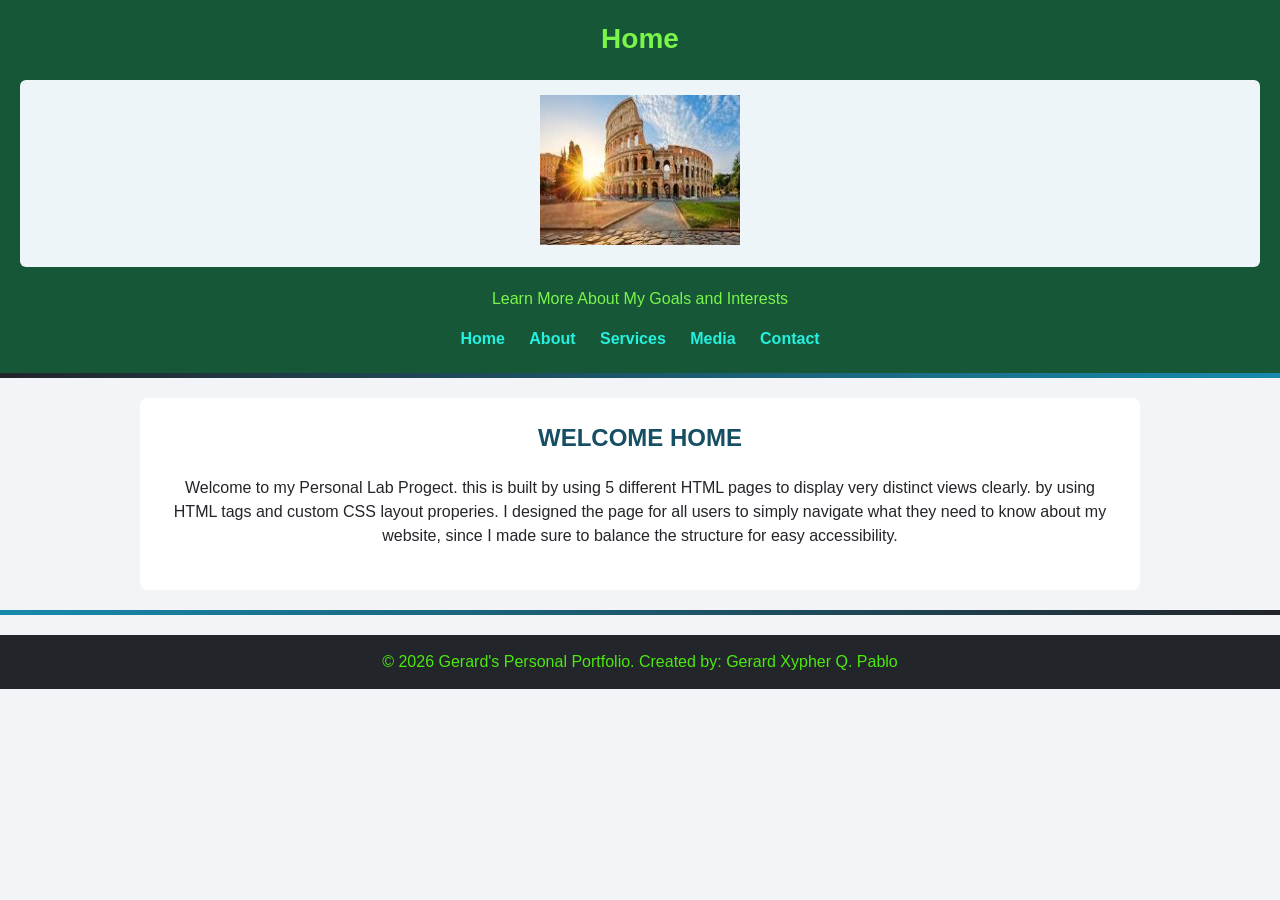
<file: index.html>
<!DOCTYPE html>
<html lang="en">
<head>
    <meta charset="UTF-8">
    <meta name="viewport" content="width=device-width, initial-scale=1.0">
    <title>About | Personal Portfolio</title>
    <link rel="stylesheet" href="style.css">
</head>
<center>
<body>

    <header>
        <h1>Home</h1>
        <figure>
            <img src="home.jpg"
                 alt="me"
                 width="200" height="150">
        </figure>
        <p>Learn More About My Goals and Interests</p>

        <nav aria-label="Main navigation">
            <a href="index.html">Home</a>
            <a href="about.html">About</a>
            <a href="services.html">Services</a>
            <a href="media.html">Media</a>
            <a href="contact.html">Contact</a>
        </nav>
    </header>

    <hr class="header-divider">

    <main>
        <section>
            <h2>WELCOME HOME</h2>

            <p>
                Welcome to my Personal Lab Progect. this is built by using 5 different HTML pages
                to display very distinct views clearly. by using HTML tags and custom CSS layout
                properies. I designed the page for all users to simply navigate what they need to
                know about my website, since I made sure to balance the structure for easy accessibility.
            </p>

 
    </main>

    <hr class="footer-divider">

    <footer>
        <p>&copy; 2026 Gerard's Personal Portfolio. Created by: Gerard Xypher Q. Pablo</p>
    </footer>

</body>
</center>
</html>
</file>
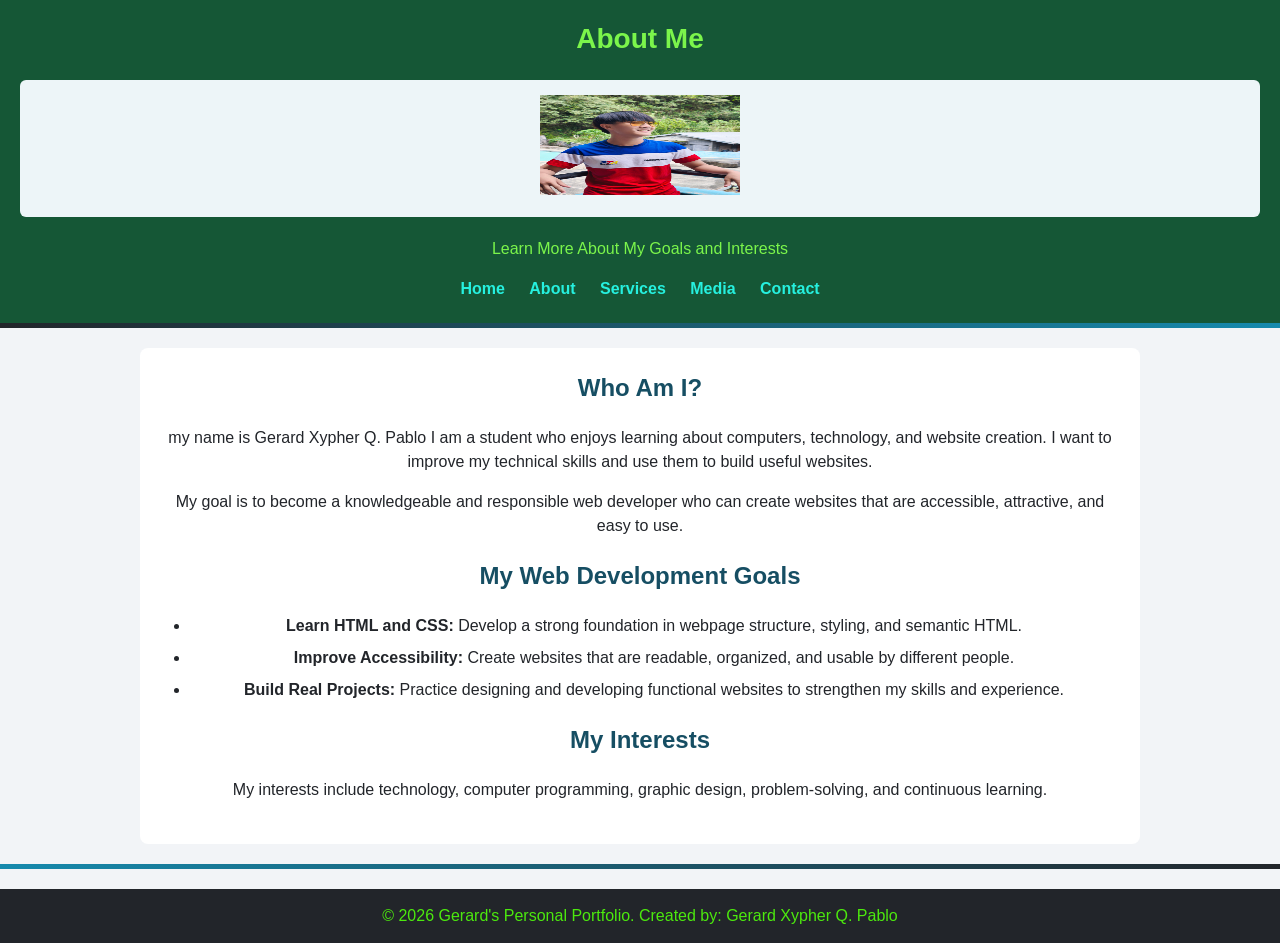
<file: about.html>
<!DOCTYPE html>
<html lang="en">
<head>
    <meta charset="UTF-8">
    <meta name="viewport" content="width=device-width, initial-scale=1.0">
    <title>About | Personal Portfolio</title>
    <link rel="stylesheet" href="style.css">
</head>
<center>
<body>

    <header>
        <h1>About Me</h1>
        <figure>
            <img src="me.jpg"
                 alt="me"
                 width="200" height="100">
        </figure>
        <p>Learn More About My Goals and Interests</p>

        <nav aria-label="Main navigation">
            <a href="index.html">Home</a>
            <a href="about.html">About</a>
            <a href="services.html">Services</a>
            <a href="media.html">Media</a>
            <a href="contact.html">Contact</a>
        </nav>
    </header>

    <hr class="header-divider">

    <main>
        <section>
            <h2>Who Am I?</h2>

            <p>
                my name is Gerard Xypher Q. Pablo I am a student who enjoys learning about computers,
                technology, and website creation. I want to improve my
                technical skills and use them to build useful websites.
            </p>

            <p>
                My goal is to become a knowledgeable and responsible
                web developer who can create websites that are accessible,
                attractive, and easy to use.
            </p>
        </section>

        <section>
            <h2>My Web Development Goals</h2>

            <ul>
                <li>
                    <strong>Learn HTML and CSS:</strong>
                    Develop a strong foundation in webpage structure,
                    styling, and semantic HTML.
                </li>

                <li>
                    <strong>Improve Accessibility:</strong>
                    Create websites that are readable, organized,
                    and usable by different people.
                </li>

                <li>
                    <strong>Build Real Projects:</strong>
                    Practice designing and developing functional
                    websites to strengthen my skills and experience.
                </li>
            </ul>
        </section>

        <section>
            <h2>My Interests</h2>

            <p>
                My interests include technology, computer programming,
                graphic design, problem-solving, and continuous learning.
            </p>
        </section>
    </main>

    <hr class="footer-divider">

    <footer>
        <p>&copy; 2026 Gerard's Personal Portfolio. Created by: Gerard Xypher Q. Pablo</p>
    </footer>

</body>
</center>
</html>
</file>
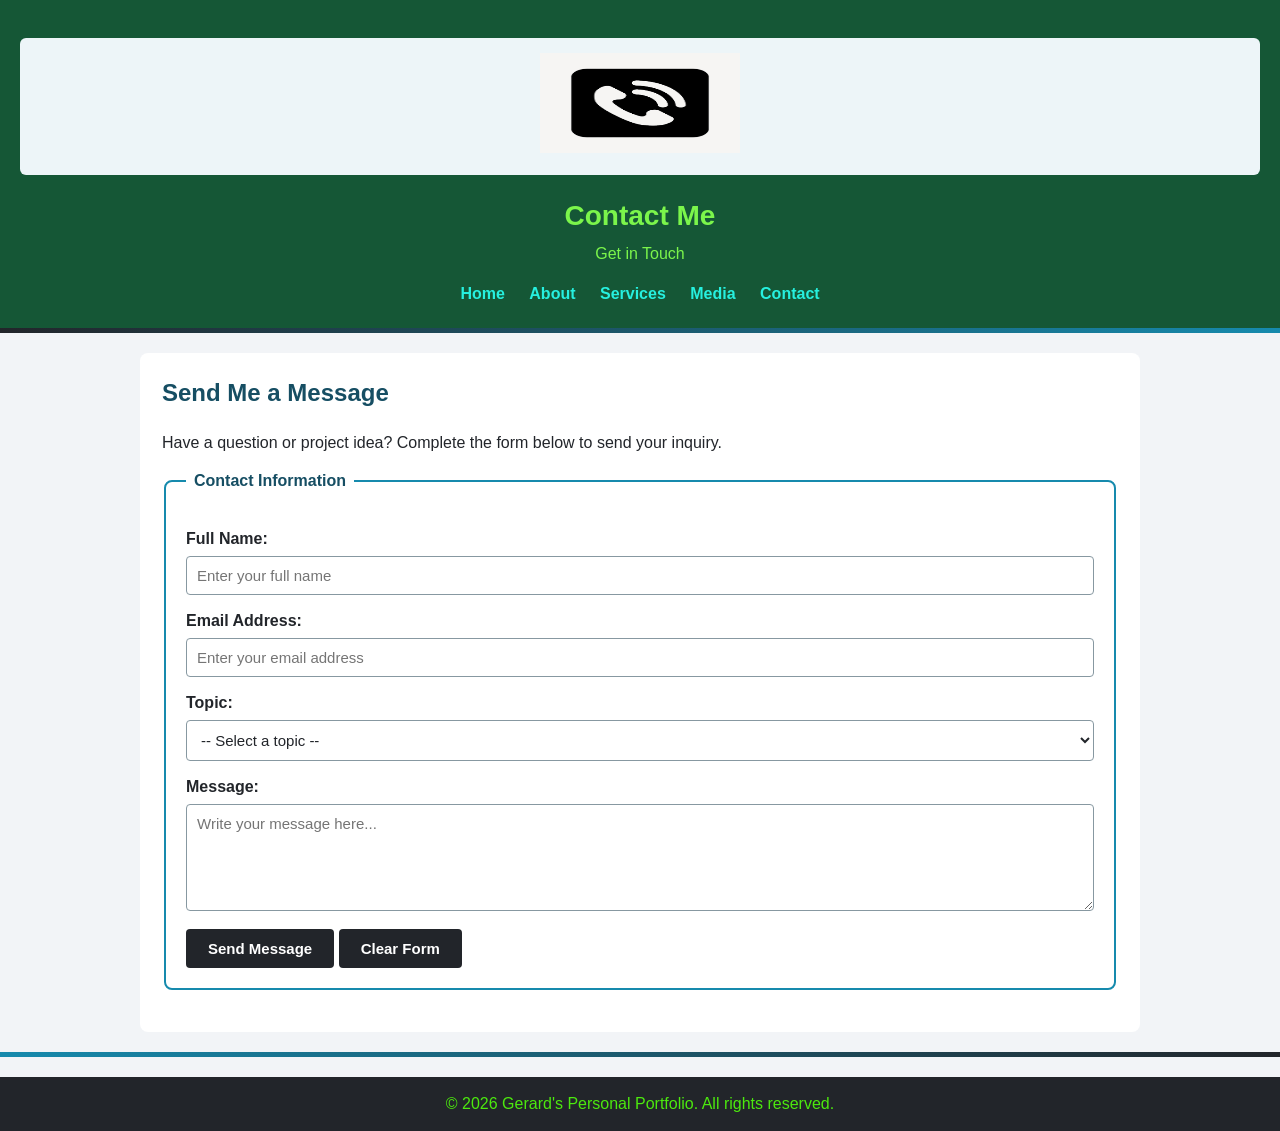
<file: contact.html>
<!DOCTYPE html>
<html lang="en">
<head>
    <meta charset="UTF-8">
    <meta name="viewport" content="width=device-width, initial-scale=1.0">
    <title>Contact | Personal Portfolio</title>
    <link rel="stylesheet" href="style.css">
</head>
<body>

    <header>
        <figure>
            <img src="con.png"
                 alt="me"
                 width="200" height="100">
        </figure>
        <h1>Contact Me</h1>
        <p>Get in Touch</p>

        <nav aria-label="Main navigation">
            <a href="index.html">Home</a>
            <a href="about.html">About</a>
            <a href="services.html">Services</a>
            <a href="media.html">Media</a>
            <a href="contact.html">Contact</a>
        </nav>
    </header>

    <hr class="header-divider">

    <main>
        <section>
            <h2>Send Me a Message</h2>

            <p>
                Have a question or project idea? Complete the form
                below to send your inquiry.
            </p>

            <form
                action="https://example.com/submit-form"
                method="POST"
            >
                <fieldset>
                    <legend>Contact Information</legend>

                    <label for="fullname">Full Name:</label>
                    <input
                        type="text"
                        id="fullname"
                        name="fullname"
                        placeholder="Enter your full name"
                        required
                        minlength="3"
                    >

                    <label for="email">Email Address:</label>
                    <input
                        type="email"
                        id="email"
                        name="email"
                        placeholder="Enter your email address"
                        required
                    >

                    <label for="topic">Topic:</label>
                    <select id="topic" name="topic" required>
                        <option value="">-- Select a topic --</option>
                        <option value="general">General Inquiry</option>
                        <option value="web-design">Web Design</option>
                        <option value="web-development">
                            Web Development
                        </option>
                        <option value="collaboration">
                            Collaboration
                        </option>
                        <option value="other">Other</option>
                    </select>

                    <label for="message">Message:</label>
                    <textarea
                        id="message"
                        name="message"
                        placeholder="Write your message here..."
                        required
                        minlength="3"
                        rows="5"
                    ></textarea>

                    <button type="submit">Send Message</button>
                    <button type="reset">Clear Form</button>
                </fieldset>
            </form>
        </section>
    </main>

    <hr class="footer-divider">

    <footer>
        <p>&copy; 2026 Gerard's Personal Portfolio. All rights reserved.</p>
    </footer>

</body>
</html>
</file>
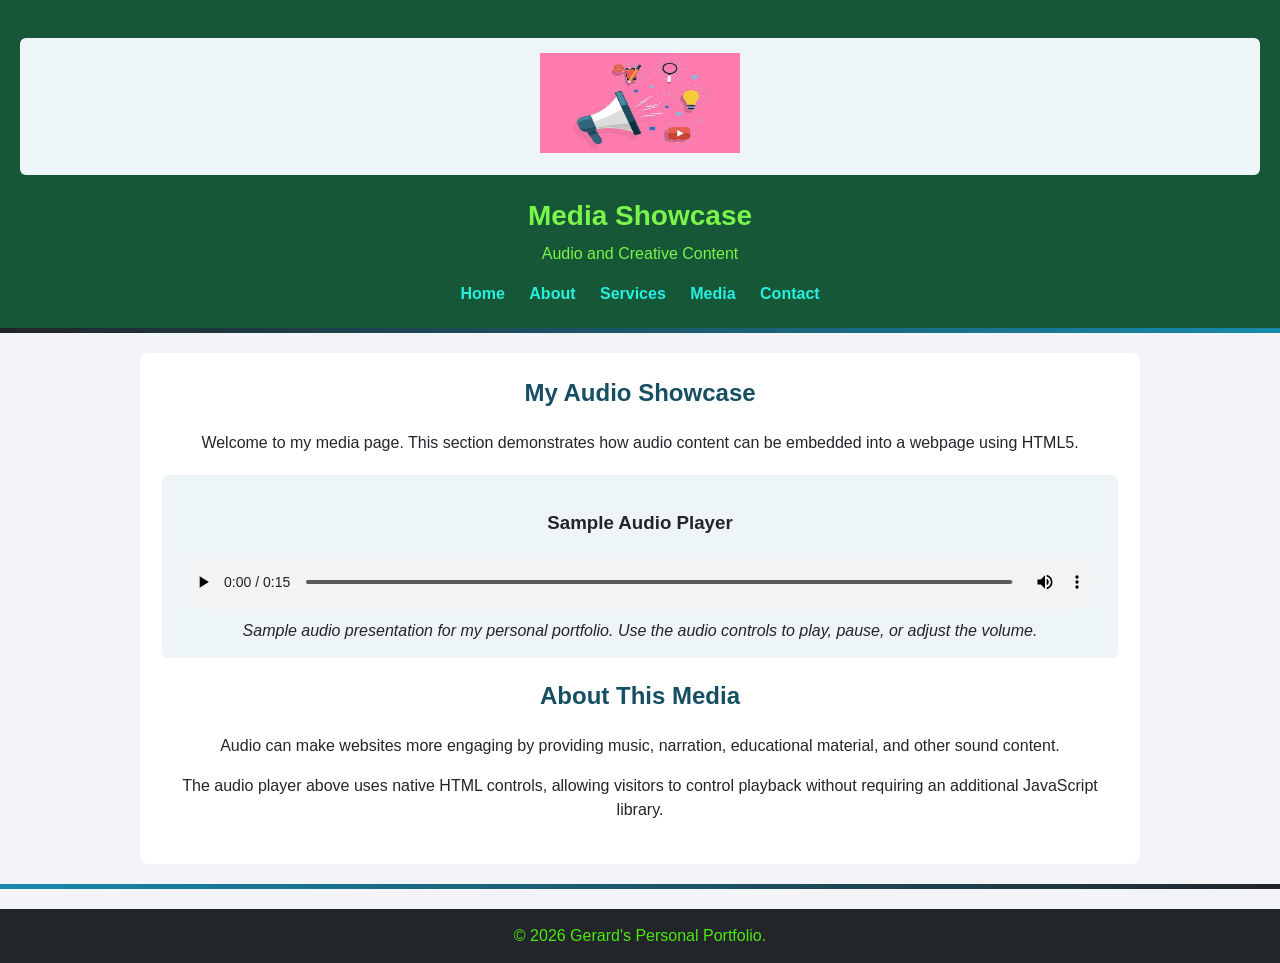
<file: media.html>
<!DOCTYPE html>
<html lang="en">
<head>
    <meta charset="UTF-8">
    <meta name="viewport" content="width=device-width, initial-scale=1.0">
    <title>Media Showcase | Personal Portfolio</title>
    <link rel="stylesheet" href="style.css">
</head>
<center>
<body>

    <header>
        <figure>
            <img src="med.jpg"
                 alt="me"
                 width="200" height="100">
        </figure>
        <h1>Media Showcase</h1>
        <p>Audio and Creative Content</p>

        <nav aria-label="Main navigation">
            <a href="index.html">Home</a>
            <a href="about.html">About</a>
            <a href="services.html">Services</a>
            <a href="media.html">Media</a>
            <a href="contact.html">Contact</a>
        </nav>
    </header>

    <hr class="header-divider">


    <main>
        <section>
            <h2>My Audio Showcase</h2>

            <p>
                Welcome to my media page. This section demonstrates
                how audio content can be embedded into a webpage
                using HTML5.
            </p>

            <figure>
                <h3>Sample Audio Player</h3>

                <audio controls preload="metadata">
                    <source src="website_intro.mp3" type="audio/mp3">
                    <source src="website_intro.mp3" type="audio/mp3">

                    Your browser does not support HTML audio.
                    Please use a browser that supports HTML5 audio.
                </audio>

                <figcaption>
                    Sample audio presentation for my personal portfolio.
                    Use the audio controls to play, pause, or adjust
                    the volume.
                </figcaption>
            </figure>
        </section>

        <section>
            <h2>About This Media</h2>

            <p>
                Audio can make websites more engaging by providing
                music, narration, educational material, and other
                sound content.
            </p>

            <p>
                The audio player above uses native HTML controls,
                allowing visitors to control playback without
                requiring an additional JavaScript library.
            </p>
        </section>
    </main>

    <hr class="footer-divider">

    <footer>
        <p>&copy; 2026 Gerard's Personal Portfolio.</p>
    </footer>

</body>
</center>
</html>
</file>
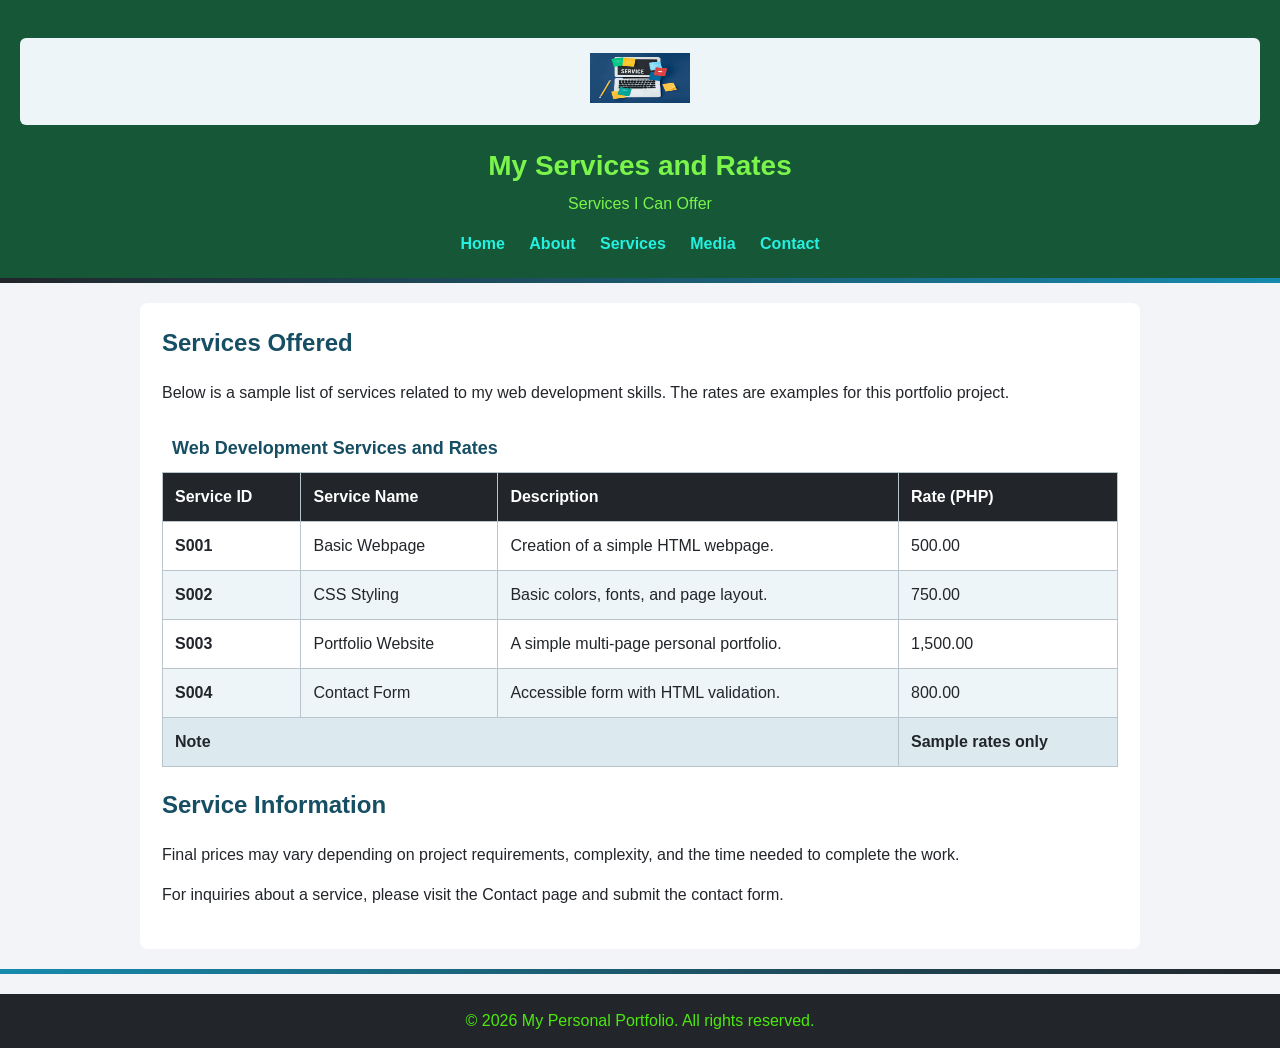
<file: services.html>
<!DOCTYPE html>
<html lang="en">
<head>
    <meta charset="UTF-8">
    <meta name="viewport" content="width=device-width, initial-scale=1.0">
    <title>Services and Rates | Personal Portfolio</title>
    <link rel="stylesheet" href="style.css">
</head>
<body>

    <header>
        <figure>
            <img src="service.jpg"
                 alt="me"
                 width="100" height="50">
        </figure>
        <h1>My Services and Rates</h1>
        <p>Services I Can Offer</p>

        <nav aria-label="Main navigation">
            <a href="index.html">Home</a>
            <a href="about.html">About</a>
            <a href="services.html">Services</a>
            <a href="media.html">Media</a>
            <a href="contact.html">Contact</a>
        </nav>
    </header>

    <hr class="header-divider">

    <main>
        <section>
            <h2>Services Offered</h2>

            <p>
                Below is a sample list of services related to my
                web development skills. The rates are examples for
                this portfolio project.
            </p>

            <table id="services-table-12345">
                <caption>Web Development Services and Rates</caption>

                <thead>
                    <tr>
                        <th scope="col">Service ID</th>
                        <th scope="col">Service Name</th>
                        <th scope="col">Description</th>
                        <th scope="col">Rate (PHP)</th>
                    </tr>
                </thead>

                <tbody>
                    <tr>
                        <th scope="row">S001</th>
                        <td>Basic Webpage</td>
                        <td>Creation of a simple HTML webpage.</td>
                        <td>500.00</td>
                    </tr>

                    <tr>
                        <th scope="row">S002</th>
                        <td>CSS Styling</td>
                        <td>Basic colors, fonts, and page layout.</td>
                        <td>750.00</td>
                    </tr>

                    <tr>
                        <th scope="row">S003</th>
                        <td>Portfolio Website</td>
                        <td>A simple multi-page personal portfolio.</td>
                        <td>1,500.00</td>
                    </tr>

                    <tr>
                        <th scope="row">S004</th>
                        <td>Contact Form</td>
                        <td>Accessible form with HTML validation.</td>
                        <td>800.00</td>
                    </tr>
                </tbody>

                <tfoot>
                    <tr>
                        <th scope="row" colspan="3">Note</th>
                        <td>Sample rates only</td>
                    </tr>
                </tfoot>
            </table>
        </section>

        <section>
            <h2>Service Information</h2>

            <p>
                Final prices may vary depending on project requirements,
                complexity, and the time needed to complete the work.
            </p>

            <p>
                For inquiries about a service, please visit the Contact
                page and submit the contact form.
            </p>
        </section>
    </main>

    <hr class="footer-divider">

    <footer>
        <p>&copy; 2026 My Personal Portfolio. All rights reserved.</p>
    </footer>

</body>
</html>
</file>
<file: style.css>
* {
    box-sizing: border-box;
}

html {
    height: 100%;
}

body {
    margin: 0;
    padding: 0;
    min-height: 100%;
    font-family: Arial, Helvetica, sans-serif;
    line-height: 1.5;
    color: #22252A;
    background-color: #f2f4f7;
}


header {
    background-color: #155736;
    color: #7bf54b;
    padding: 18px 20px;
    text-align: center;
}

header h1 {
    margin: 0;
    font-size: 28px;
}

header p {
    margin: 5px 0 12px;
}

nav {
    margin-top: 12px;
}

nav a {
    display: inline-block;
    color: #26f0df;
    text-decoration: none;
    margin: 4px 10px;
    font-weight: bold;
}

nav a:hover,
nav a:focus {
    color: #80d4ff;
    text-decoration: underline;
}


hr.header-divider {
    height: 5px;
    border: 0;
    margin: 0;
    background: linear-gradient(to right, #22252A, #168aad);
}

hr.footer-divider {
    height: 5px;
    border: 0;
    margin: 0;
    background: linear-gradient(to right, #168aad, #22252A);
}

main {
    width: 90%;
    max-width: 1000px;
    margin: 20px auto;
    padding: 22px;
    background-color: #ffffff;
    border-radius: 8px;
    overflow-wrap: anywhere;
}

h2 {
    color: #164e63;
    margin-top: 0;
}

h3 {
    color: #22252A;
}

p {
    margin-bottom: 14px;
}

section {
    margin-bottom: 20px;
}


.profile-image {
    display: block;
    width: 160px;
    height: 160px;
    max-width: 100%;
    object-fit: cover;
    border-radius: 50%;
    border: 4px solid #168aad;
    margin: 15px auto;
}

ul {
    padding-left: 28px;
}

li {
    margin-bottom: 8px;
}

table {
    width: 100%;
    border-collapse: collapse;
    margin: 20px 0;
    background-color: #ffffff;
}

caption {
    padding: 10px;
    font-weight: bold;
    font-size: 18px;
    color: #164e63;
    text-align: left;
}

th,
td {
    border: 1px solid #b8c5cc;
    padding: 12px;
    text-align: left;
}

thead {
    background-color: #22252A;
    color: #ffffff;
}

tbody tr:nth-child(even) {
    background-color: #edf5f8;
}

tfoot {
    background-color: #dceaf0;
    font-weight: bold;
}

/* Audio player */
figure {
    margin: 20px 0;
    padding: 15px;
    background-color: #edf5f8;
    border-radius: 6px;
}

audio {
    display: block;
    width: 100%;
    margin-top: 12px;
}

figcaption {
    margin-top: 10px;
    font-style: italic;
}

/* Contact form */
form {
    width: 100%;
}

fieldset {
    border: 2px solid #168aad;
    border-radius: 8px;
    padding: 20px;
}

legend {
    color: #164e63;
    font-weight: bold;
    padding: 0 8px;
}

label {
    display: block;
    font-weight: bold;
    margin-top: 14px;
    margin-bottom: 5px;
}

input,
select,
textarea {
    display: block;
    width: 100%;
    padding: 10px;
    border: 1px solid #8798a1;
    border-radius: 4px;
    font-family: inherit;
    font-size: 15px;
    background-color: #ffffff;
    color: #22252A;
}

textarea {
    resize: vertical;
    min-height: 100px;
}

input:focus,
select:focus,
textarea:focus {
    outline: 2px solid #168aad;
    outline-offset: 2px;
}

button {
    margin-top: 18px;
    padding: 11px 22px;
    background-color: #22252A;
    color: #ffffff;
    border: none;
    border-radius: 4px;
    font-size: 15px;
    font-weight: bold;
    cursor: pointer;
}

button:hover,
button:focus {
    background-color: #164e63;
}

footer {
    background-color: #22252A;
    color: #4ce90e;
    text-align: center;
    padding: 15px;
    margin-top: 20px;
}

footer p {
    margin: 0;
}

body {
    overflow: hidden;
}

main {
    overflow: hidden;
}


@media (max-width: 600px) {
    header {
        padding: 12px;
    }

    header h1 {
        font-size: 23px;
    }

    nav a {
        margin: 4px 6px;
        font-size: 14px;
    }

    main {
        width: 96%;
        margin: 10px auto;
        padding: 14px;
    }

    th,
    td {
        padding: 7px;
        font-size: 13px;
    }

    .profile-image {
        width: 120px;
        height: 120px;
        shape-image-threshold: calc();
    }
}
</file>
